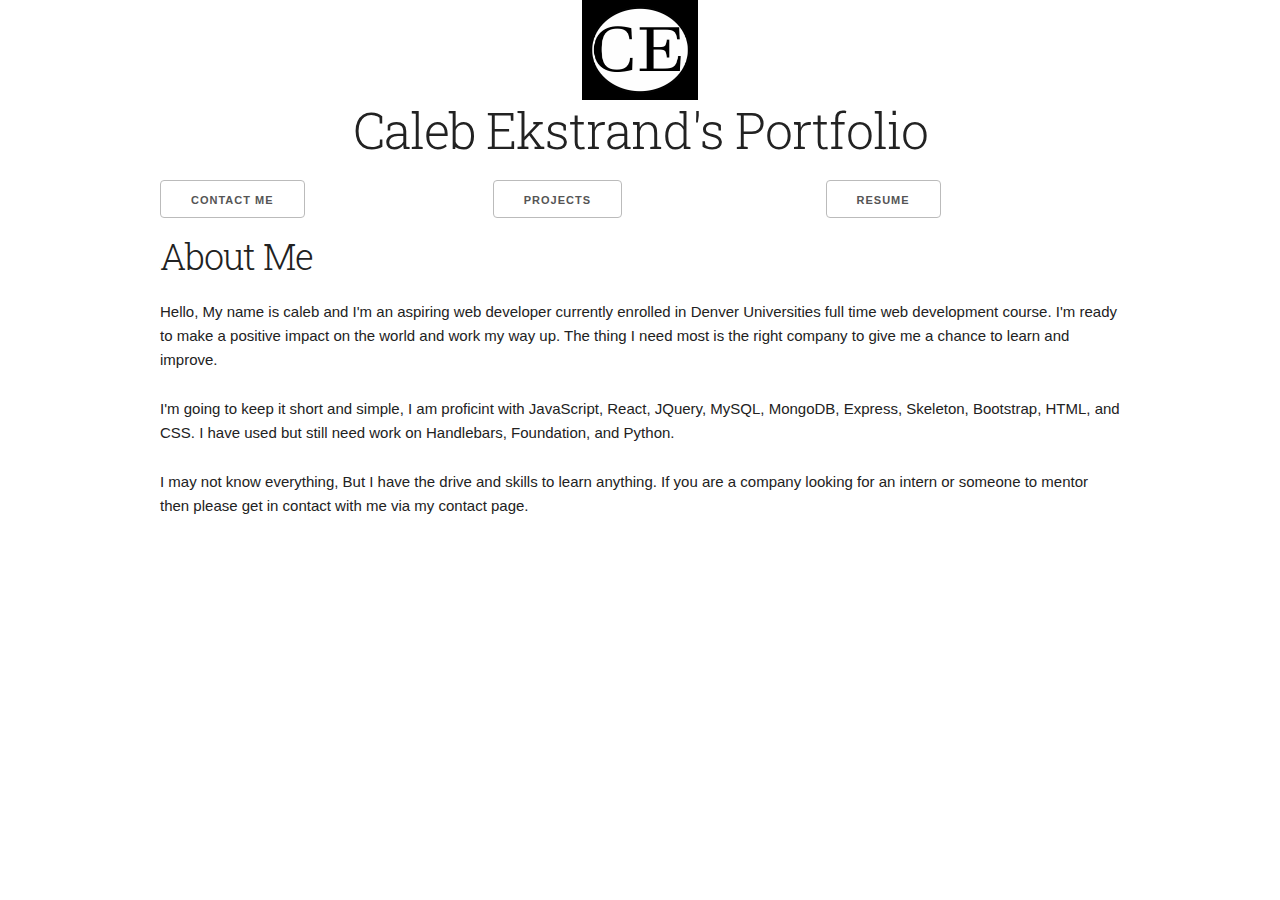
<file: index.html>
<!DOCTYPE html>
<html lang="en">
<head>

  <meta charset="utf-8">
  <title>Caleb Ekstrand</title>
  <meta name="description" content="My Portfolio">
  <meta name="author" content="Caleb Ekstrand">
  <meta name="viewport" content="width=device-width, initial-scale=1">
  <link href="https://fonts.googleapis.com/css?family=Roboto+Slab&display=swap" rel="stylesheet">
  <link rel="stylesheet" href="css/normalize.css">
  <link rel="stylesheet" href="css/skeleton.css">
   <!-- Favicon  -->
   <!-- for favicon use CE (initals) built in paint.net  -->
   <link rel="shortcut icon" type="image/png" href="images/favicon.png"/>
</head>
<body>
  <div class="container">
      <div class="row">
      <div class="twelve columns"><img src="images/my logo.png" alt="My logo" class="center" height="100" width="100"></div>
    </div>
    <div class="row">
        <div class="twelve columns"><h1 style="text-align:center;">Caleb Ekstrand's Portfolio</h1></div>
   </div>
   <div class="row">
      <div class="one-third column"><a href="Contact.html"><input type="button" value="contact Me"></div></a>
      <div class="one-third column"><a href="Projects.html"><input type="button" value="Projects"></div></a>
      <div class="one-third column"><a href="References.html"><input type="button" value="Resume"></div></a>
    </div>
    <div class="row">
    <div class="one-half column"><h3>About Me</h3></div>
   <!-- <div class="one-half column"><img src="images/Linkiden.png" alt="Linkiden" class="profile-pic" height="200" width="200"></div> -->
      </div>
    <p>Hello, My name is caleb and I'm an aspiring web developer currently enrolled in Denver Universities full time web development course.
      I'm ready to make a positive impact on the world and work my way up.
       The thing I need most is the right company to give me a chance to learn and improve.</p>
    <p>I'm going to keep it short and simple, I am proficint with JavaScript, React, JQuery, MySQL, MongoDB, Express, Skeleton, Bootstrap, HTML, and CSS. I have used but still need work on Handlebars, Foundation, and Python. </p>
    <!-- <p>I have always believed in working your absolute hardest and taking pride in your work. The person I have to thank for my excellent work ethic is my grandfather, who since I can remember would always have me help him on his projects and taught me the value of money by helping me start an aeration business when I was 12 and eventually I moved on to helping a family friend at his concrete lifting company when I was 14. I graduated from Arapahoe Ridge High School when I was only 16 and became the youngest manager ever for a chain of 12 pizza stores based in Denver by the time I was 18.</p> -->
    <p>I may not know everything, But I have the drive and skills to learn anything. If you are a company looking for an intern or someone to mentor then please get in contact with me via my contact page.</p>
</body>
</html>
</file>
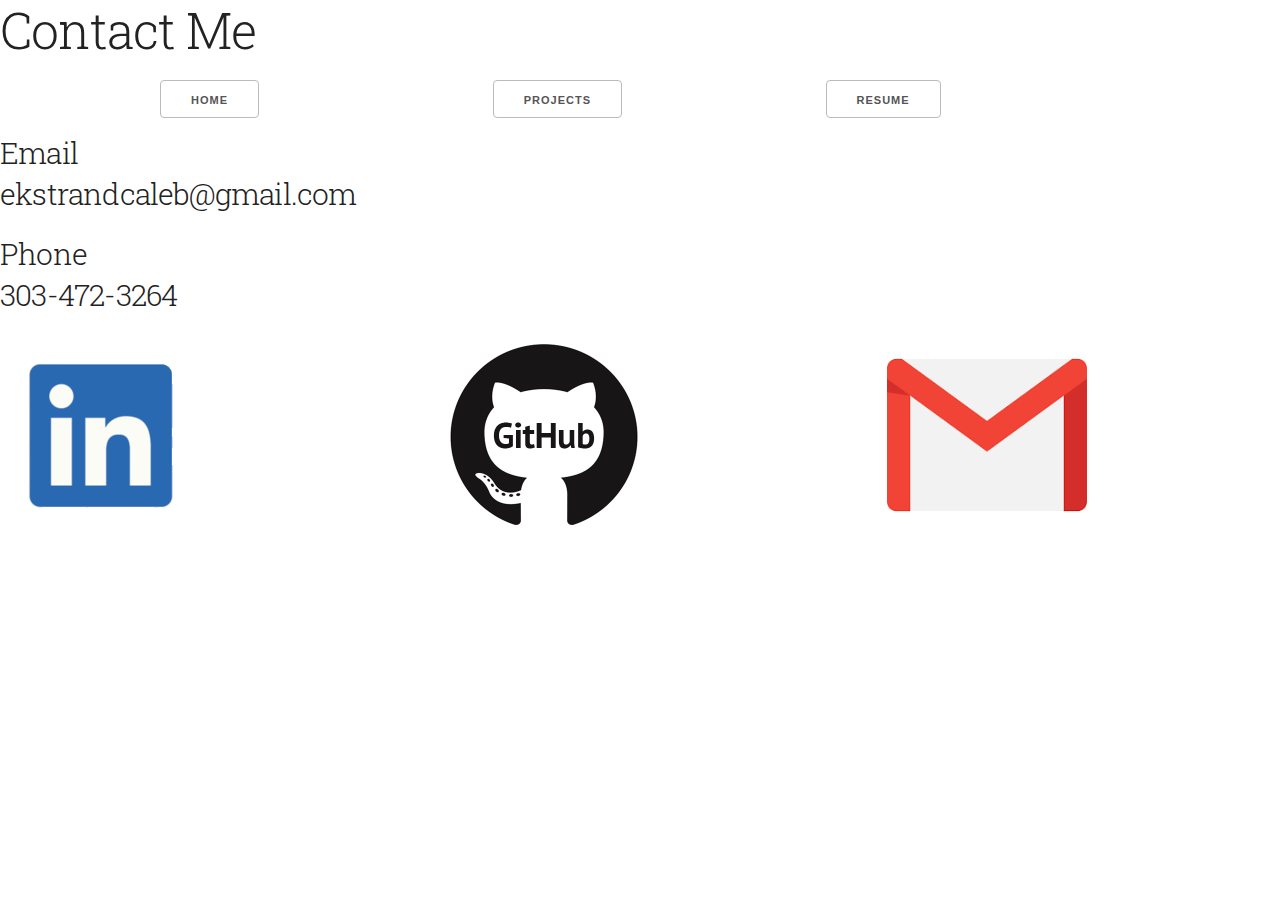
<file: Contact.html>
<!DOCTYPE html>
<html lang="en">
<head>
  <meta charset="utf-8">
  <title>Caleb Ekstrand</title>
  <meta name="description" content="My Work">
  <meta name="author" content="Caleb Ekstrand">
  <meta name="viewport" content="width=device-width, initial-scale=1">
  <link href="https://fonts.googleapis.com/css?family=Roboto+Slab&display=swap" rel="stylesheet">
  <link rel="stylesheet" href="css/normalize.css">
  <link rel="stylesheet" href="css/skeleton.css">
   <!-- Favicon  -->
   <link rel="shortcut icon" type="image/png" href="images/favicon.png"/>
</head>
<body>
<h1>Contact Me</h1>
<!-- The above form looks like this -->
<div class="container">
<div class="row">
        <div class="one-third column"><a href="index.html"><input type="button" value="Home"></div></a>
        <div class="one-third column"><a href="Projects.html"><input type="button" value="Projects"></div></a>
        <div class="one-third column"><a href="References.html"><input type="button" value="Resume"></div></a>
      </div>
    </div>
    <div class="row">
      <h4>Email<li>ekstrandcaleb@gmail.com</li></h4>
      <h4>Phone<li>303-472-3264</li></div></h4>
    </div>

  <!-- include linkdin link inside linkdin logo image -->
  <!-- Always wrap checkbox and radio inputs in a label and use a <span class="label-body"> inside of it -->
  <div class="row">
    <div class="one-third column "><a href="https://www.linkedin.com/in/caleb-ekstrand-99991b157/"><img src="images/Linkedin image cropped.png" alt="Linkiden" height="200" width="200" class="contactLogos"></a></div>
      <div class="one-third column"><a href="https://github.com/CalebEkstrand"><img src="images/Github logo.gif" alt="Github" height="200" width="200" class="contactLogos"></a></div>
      <div class="one-third column"><a href="https://ekstrandcaleb@gmail.com"><img src="images/gmailLogo.png" alt="gmail" height="200" width="200" class="contactLogos"></a></div>
  </div>
</body>
</html>
</file>
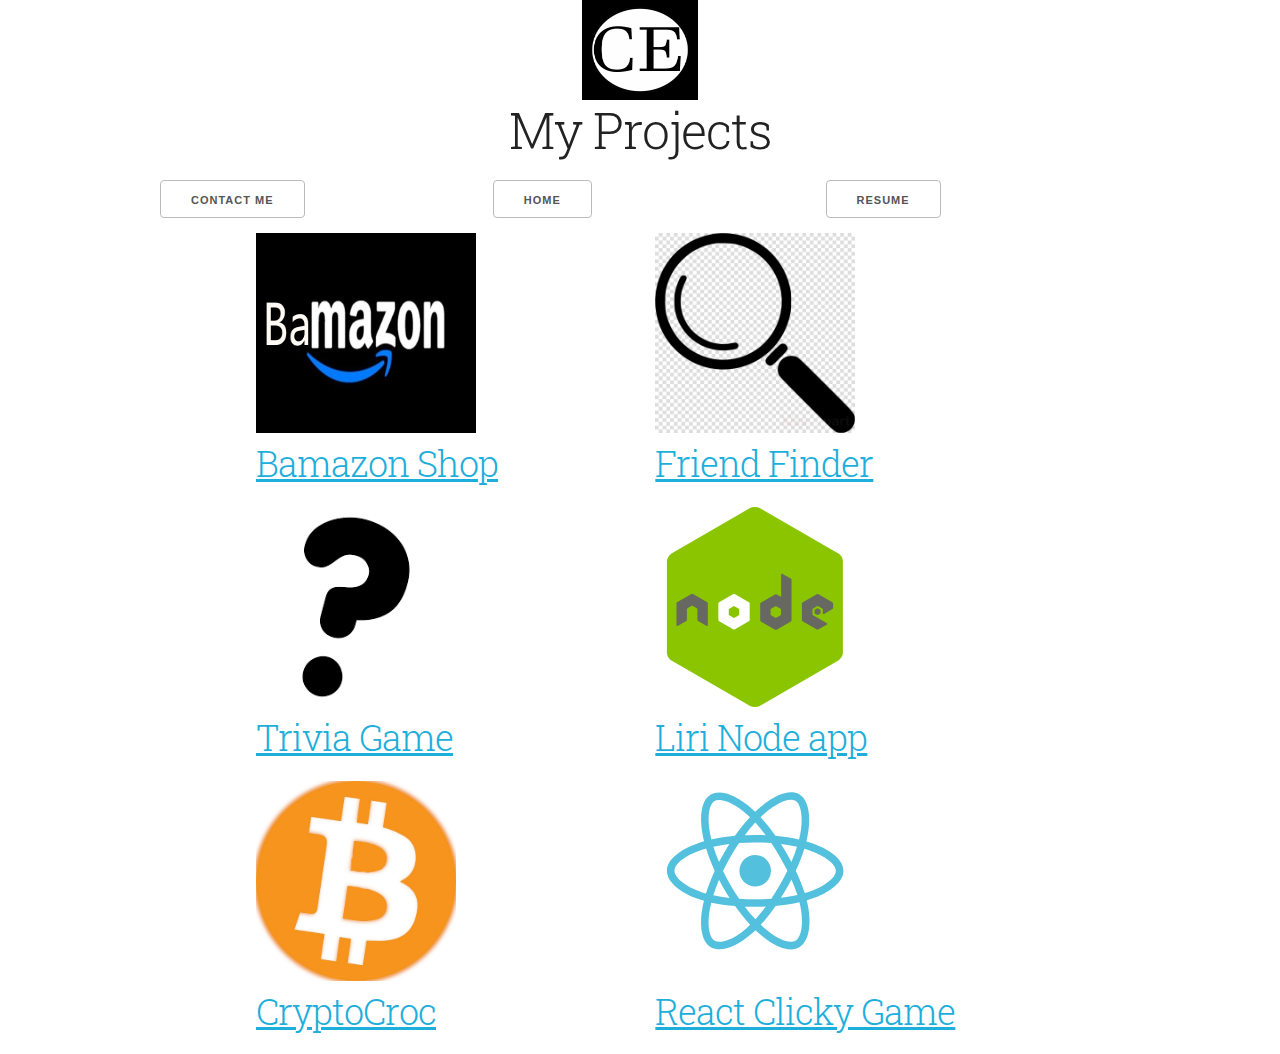
<file: Projects.html>
<!DOCTYPE html>
<html lang="en">
<head>

  <meta charset="utf-8">
  <title>Caleb Ekstrand</title>
  <meta name="description" content="My Portfolio">
  <meta name="author" content="Caleb Ekstrand">
  <meta name="viewport" content="width=device-width, initial-scale=1">
  <link href="https://fonts.googleapis.com/css?family=Roboto+Slab&display=swap" rel="stylesheet">
  <link rel="stylesheet" href="css/normalize.css">
  <link rel="stylesheet" href="css/skeleton.css">
   <!-- Favicon  -->
   <!-- for favicon use CE (initals) built in paint.net  -->
   <link rel="shortcut icon" type="image/png" href="images/favicon.png"/>
</head>
<body>
  <div class="container">
      <div class="row">
      <div class="twelve columns"><img src="images/my logo.png" alt="My logo" class="center" height="100" width="100"></div>
    </div>
    <div class="row">
        <div class="twelve columns"><h1 style="text-align:center;">My Projects</h1></div>
   </div>
   <div class="row">
      <div class="one-third column"><a href="Contact.html"><input type="button" value="contact Me"></div></a>
      <div class="one-third column"><a href="index.html"><input type="button" value="Home"></div></a>
      <div class="one-third column"><a href="References.html"><input type="button" value="Resume"></div></a>
    </div>
    <div class="container">

      <div class="row">
        <div class="one-half column"><img src="images/Bamazon Logo.jpg" alt="bamazon" height="200" width="220"><a href="https://drive.google.com/file/d/1xkXYlAfJGE-duMM1JLWAIDtNd9Py59dl/view"><h3>Bamazon Shop</h3></div></a>
        <div class="one-half column"><img src="images/magnifying-glass-clipart-for-print.png" alt="friendFinder" height="200" width="200"><a href="https://guarded-chamber-76880.herokuapp.com/"><h3>Friend Finder</h3></div></a>
      </div> 
      <div class="row">
        <div class="one-half column"><img src="images/question-mark.jpg" alt="triviaGame" height="200" width="200"><a href="https://calebekstrand.github.io/TriviaGame/"><h3>Trivia Game</h3></div></a>
        <div class="one-half column"><img src="images/nodejslogo (1).png" alt="liriApp" height="200" width="200"><a href="https://drive.google.com/file/d/1Nw8g6GNoPpwR1zgtOXLjalxI0TJxAZ8v/view"><h3>Liri Node app</h3></div></a>
      </div>
        <div class="row">
           <div class="one-half column"><img src="images/bitcoinLogo-removebg-preview.png" alt="bitcoin" height="200" width="200"><a href="https://cryptocroc.herokuapp.com/"><h3>CryptoCroc</h3></div></a>
           <div class="one-half column"><img src="images/reactLogo.svg" alt="clickyGame" height="200" width="200"><a href="https://clicky-gun-game.herokuapp.com/"><h3>React Clicky Game</h3></div></a>
      </div>
    </div>
<!-- include screenshots of the website ontop of or behind link for website -->
</body>
</html>
</file>
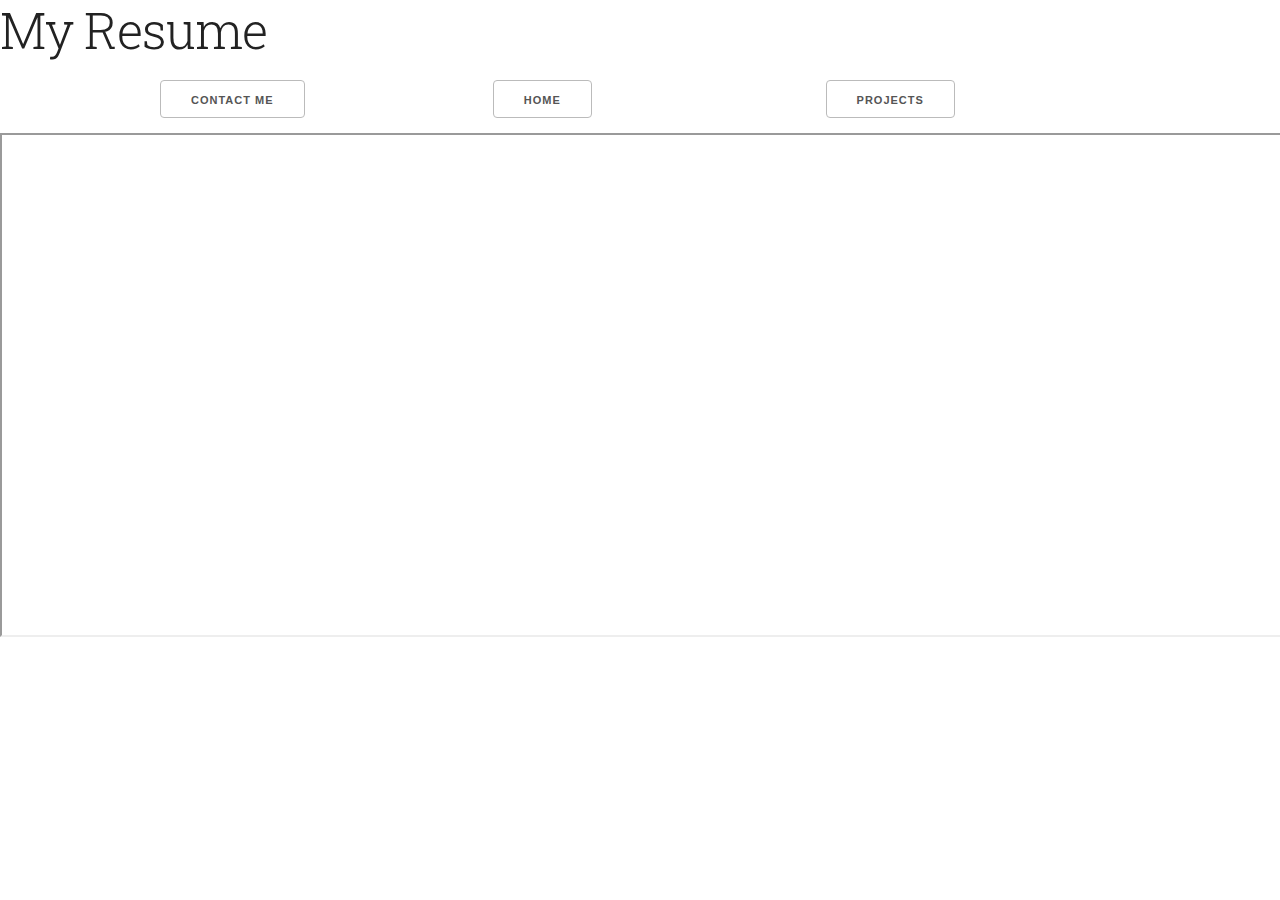
<file: References.html>
<!DOCTYPE html>
<html lang="en">
<head>
  <meta charset="utf-8">
  <title>Caleb Ekstrand</title>
  <meta name="description" content="References">
  <meta name="author" content="Caleb Ekstrand">
  <meta name="viewport" content="width=device-width, initial-scale=1">
  <link href="https://fonts.googleapis.com/css?family=Roboto+Slab&display=swap" rel="stylesheet">
  <link rel="stylesheet" href="css/normalize.css">
  <link rel="stylesheet" href="css/skeleton.css">
   <!-- Favicon  -->
   <link rel="shortcut icon" type="image/png" href="images/favicon.png"/>
</head>
<body>
  <h1>My Resume</h1>
  <div class="container">

    <div class="row">
      <div class="one-third column"><a href="Contact.html"><input type="button" value="contact Me"></div></a>
      <div class="one-third column"><a href="index.html"><input type="button" value="Home"></div></a>
      <div class="one-third column"><a href="Projects.html"><input type="button" value="Projects"></div></a>
    </div>
  </div>
  <iframe src="images/Caleb_Ekstrand_Resume.pdf#toolbar=0" width="100%" height="500px">
  </iframe>
</body>
<html>
</file>
<file: css/skeleton.css>
/*
* Skeleton V2.0.4
* Copyright 2014, Dave Gamache
* www.getskeleton.com
* Free to use under the MIT license.
* http://www.opensource.org/licenses/mit-license.php
* 12/29/2014
*/


/* Table of contents
––––––––––––––––––––––––––––––––––––––––––––––––––
- Grid
- Base Styles
- Typography
- Links
- Buttons
- Forms
- Lists
- Code
- Tables
- Spacing
- Utilities
- Clearing
- Media Queries
*/


/* Grid
–––––––––––––––––––––––––––––––––––––––––––––––––– */
.center {
  display: block;
  margin-left: auto;
  margin-right: auto;
  width: 12%;
}
/* .profile-pic {

} */
.contactLogos {
  /* height: 40px;
  width: 40px; */
  -webkit-transition: all 0.5s ease-out;
  -moz-transition: all 0.5s ease-out;
  -ms-transition: all 0.5s ease-out;
  -o-transition: all 0.5s ease-out;
  transition: all 0.5s ease-out;
}
.contactLogos:hover {
  -webkit-transform: rotate(360deg);
  -moz-transform: rotate(360deg);
  -ms-transform: rotate(360deg);
  -o-transform: rotate(360deg);
  transform: rotate(360deg);
}

.container {
  position: relative;
  width: 100%;
  max-width: 960px;
  margin: 0 auto;
  padding: 0 20px;
  box-sizing: border-box; }
.column,
.columns {
  width: 100%;
  float: left;
  box-sizing: border-box; }

/* For devices larger than 400px */
@media (min-width: 400px) {
  .container {
    width: 85%;
    padding: 0; }
}

/* For devices larger than 550px */
@media (min-width: 550px) {
  .container {
    width: 80%; }
  .column,
  .columns {
    margin-left: 4%; }
  .column:first-child,
  .columns:first-child {
    margin-left: 0; }

  .one.column,
  .one.columns                    { width: 4.66666666667%; }
  .two.columns                    { width: 13.3333333333%; }
  .three.columns                  { width: 22%;            }
  .four.columns                   { width: 30.6666666667%; }
  .five.columns                   { width: 39.3333333333%; }
  .six.columns                    { width: 48%;            }
  .seven.columns                  { width: 56.6666666667%; }
  .eight.columns                  { width: 65.3333333333%; }
  .nine.columns                   { width: 74.0%;          }
  .ten.columns                    { width: 82.6666666667%; }
  .eleven.columns                 { width: 91.3333333333%; }
  .twelve.columns                 { width: 100%; margin-left: 0; }

  .one-third.column               { width: 30.6666666667%; }
  .two-thirds.column              { width: 65.3333333333%; }

  .one-half.column                { width: 48%; }

  /* Offsets */
  .offset-by-one.column,
  .offset-by-one.columns          { margin-left: 8.66666666667%; }
  .offset-by-two.column,
  .offset-by-two.columns          { margin-left: 17.3333333333%; }
  .offset-by-three.column,
  .offset-by-three.columns        { margin-left: 26%;            }
  .offset-by-four.column,
  .offset-by-four.columns         { margin-left: 34.6666666667%; }
  .offset-by-five.column,
  .offset-by-five.columns         { margin-left: 43.3333333333%; }
  .offset-by-six.column,
  .offset-by-six.columns          { margin-left: 52%;            }
  .offset-by-seven.column,
  .offset-by-seven.columns        { margin-left: 60.6666666667%; }
  .offset-by-eight.column,
  .offset-by-eight.columns        { margin-left: 69.3333333333%; }
  .offset-by-nine.column,
  .offset-by-nine.columns         { margin-left: 78.0%;          }
  .offset-by-ten.column,
  .offset-by-ten.columns          { margin-left: 86.6666666667%; }
  .offset-by-eleven.column,
  .offset-by-eleven.columns       { margin-left: 95.3333333333%; }

  .offset-by-one-third.column,
  .offset-by-one-third.columns    { margin-left: 34.6666666667%; }
  .offset-by-two-thirds.column,
  .offset-by-two-thirds.columns   { margin-left: 69.3333333333%; }

  .offset-by-one-half.column,
  .offset-by-one-half.columns     { margin-left: 52%; }

}


/* Base Styles
–––––––––––––––––––––––––––––––––––––––––––––––––– */
/* NOTE
html is set to 62.5% so that all the REM measurements throughout Skeleton
are based on 10px sizing. So basically 1.5rem = 15px :) */
html {
  font-size: 62.5%; }
body {
  font-size: 1.5em; /* currently ems cause chrome bug misinterpreting rems on body element */
  line-height: 1.6;
  font-weight: 400;
  font-family: "Raleway", "HelveticaNeue", "Helvetica Neue", Helvetica, Arial, sans-serif;
  color: #222; }


/* Typography
–––––––––––––––––––––––––––––––––––––––––––––––––– */
h1, h2, h3, h4, h5, h6 {
  font-family: 'Roboto Slab', serif;
  margin-top: 0;
  margin-bottom: 2rem;
  font-weight: 300; }
h1 { font-size: 4.0rem; line-height: 1.2;  letter-spacing: -.1rem;}
h2 { font-size: 3.6rem; line-height: 1.25; letter-spacing: -.1rem; }
h3 { font-size: 3.0rem; line-height: 1.3;  letter-spacing: -.1rem; }
h4 { font-size: 2.4rem; line-height: 1.35; letter-spacing: -.08rem; }
h5 { font-size: 1.8rem; line-height: 1.5;  letter-spacing: -.05rem; }
h6 { font-size: 1.5rem; line-height: 1.6;  letter-spacing: 0; }

/* Larger than phablet */
@media (min-width: 550px) {
  h1 { font-size: 5.0rem; }
  h2 { font-size: 4.2rem; }
  h3 { font-size: 3.6rem; }
  h4 { font-size: 3.0rem; }
  h5 { font-size: 2.4rem; }
  h6 { font-size: 1.5rem; }
}

p {
  margin-top: 0; }


/* Links
–––––––––––––––––––––––––––––––––––––––––––––––––– */
a {
  color: #1EAEDB; }
a:hover {
  color: #0FA0CE; }


/* Buttons
–––––––––––––––––––––––––––––––––––––––––––––––––– */
.button,
button,
input[type="submit"],
input[type="reset"],
input[type="button"] {
  display: inline-block;
  height: 38px;
  padding: 0 30px;
  color: #555;
  text-align: center;
  font-size: 11px;
  font-weight: 600;
  line-height: 38px;
  letter-spacing: .1rem;
  text-transform: uppercase;
  text-decoration: none;
  white-space: nowrap;
  background-color: transparent;
  border-radius: 4px;
  border: 1px solid #bbb;
  cursor: pointer;
  box-sizing: border-box; }
.button:hover,
button:hover,
input[type="submit"]:hover,
input[type="reset"]:hover,
input[type="button"]:hover,
.button:focus,
button:focus,
input[type="submit"]:focus,
input[type="reset"]:focus,
input[type="button"]:focus {
  color: #333;
  border-color: #888;
  outline: 0; }
.button.button-primary,
button.button-primary,
input[type="submit"].button-primary,
input[type="reset"].button-primary,
input[type="button"].button-primary {
  color: #FFF;
  background-color: #33C3F0;
  border-color: #33C3F0; }
.button.button-primary:hover,
button.button-primary:hover,
input[type="submit"].button-primary:hover,
input[type="reset"].button-primary:hover,
input[type="button"].button-primary:hover,
.button.button-primary:focus,
button.button-primary:focus,
input[type="submit"].button-primary:focus,
input[type="reset"].button-primary:focus,
input[type="button"].button-primary:focus {
  color: #FFF;
  background-color: #1EAEDB;
  border-color: #1EAEDB; }


/* Forms
–––––––––––––––––––––––––––––––––––––––––––––––––– */
input[type="email"],
input[type="number"],
input[type="search"],
input[type="text"],
input[type="tel"],
input[type="url"],
input[type="password"],
textarea,
select {
  height: 38px;
  padding: 6px 10px; /* The 6px vertically centers text on FF, ignored by Webkit */
  background-color: #fff;
  border: 1px solid #D1D1D1;
  border-radius: 4px;
  box-shadow: none;
  box-sizing: border-box; }
/* Removes awkward default styles on some inputs for iOS */
input[type="email"],
input[type="number"],
input[type="search"],
input[type="text"],
input[type="tel"],
input[type="url"],
input[type="password"],
textarea {
  -webkit-appearance: none;
     -moz-appearance: none;
          appearance: none; }
textarea {
  min-height: 65px;
  padding-top: 6px;
  padding-bottom: 6px; }
input[type="email"]:focus,
input[type="number"]:focus,
input[type="search"]:focus,
input[type="text"]:focus,
input[type="tel"]:focus,
input[type="url"]:focus,
input[type="password"]:focus,
textarea:focus,
select:focus {
  border: 1px solid #33C3F0;
  outline: 0; }
label,
legend {
  display: block;
  margin-bottom: .5rem;
  font-weight: 600; }
fieldset {
  padding: 0;
  border-width: 0; }
input[type="checkbox"],
input[type="radio"] {
  display: inline; }
label > .label-body {
  display: inline-block;
  margin-left: .5rem;
  font-weight: normal; }


/* Lists
–––––––––––––––––––––––––––––––––––––––––––––––––– */
ul {
  list-style: circle inside; }
ol {
  list-style: decimal inside; }
ol, ul {
  padding-left: 0;
  margin-top: 0; }
ul ul,
ul ol,
ol ol,
ol ul {
  margin: 1.5rem 0 1.5rem 3rem;
  font-size: 90%; }
li {
  margin-bottom: 1rem; }


/* Code
–––––––––––––––––––––––––––––––––––––––––––––––––– */
code {
  padding: .2rem .5rem;
  margin: 0 .2rem;
  font-size: 90%;
  white-space: nowrap;
  background: #F1F1F1;
  border: 1px solid #E1E1E1;
  border-radius: 4px; }
pre > code {
  display: block;
  padding: 1rem 1.5rem;
  white-space: pre; }


/* Tables
–––––––––––––––––––––––––––––––––––––––––––––––––– */
th,
td {
  padding: 12px 15px;
  text-align: left;
  border-bottom: 1px solid #E1E1E1; }
th:first-child,
td:first-child {
  padding-left: 0; }
th:last-child,
td:last-child {
  padding-right: 0; }


/* Spacing
–––––––––––––––––––––––––––––––––––––––––––––––––– */
button,
.button {
  margin-bottom: 1rem; }
input,
textarea,
select,
fieldset {
  margin-bottom: 1.5rem; }
pre,
blockquote,
dl,
figure,
table,
p,
ul,
ol,
form {
  margin-bottom: 2.5rem; }


/* Utilities
–––––––––––––––––––––––––––––––––––––––––––––––––– */
.u-full-width {
  width: 100%;
  box-sizing: border-box; }
.u-max-full-width {
  max-width: 100%;
  box-sizing: border-box; }
.u-pull-right {
  float: right; }
.u-pull-left {
  float: left; }


/* Misc
–––––––––––––––––––––––––––––––––––––––––––––––––– */
hr {
  margin-top: 3rem;
  margin-bottom: 3.5rem;
  border-width: 0;
  border-top: 1px solid #E1E1E1; }


/* Clearing
–––––––––––––––––––––––––––––––––––––––––––––––––– */

/* Self Clearing Goodness */
.container:after,
.row:after,
.u-cf {
  content: "";
  display: table;
  clear: both; }


/* Media Queries
–––––––––––––––––––––––––––––––––––––––––––––––––– */
/*
Note: The best way to structure the use of media queries is to create the queries
near the relevant code. For example, if you wanted to change the styles for buttons
on small devices, paste the mobile query code up in the buttons section and style it
there.
*/


/* Larger than mobile */
@media (min-width: 400px) {}

/* Larger than phablet (also point when grid becomes active) */
@media (min-width: 550px) {}

/* Larger than tablet */
@media (min-width: 750px) {}

/* Larger than desktop */
@media (min-width: 1000px) {}

/* Larger than Desktop HD */
@media (min-width: 1200px) {}
</file>
